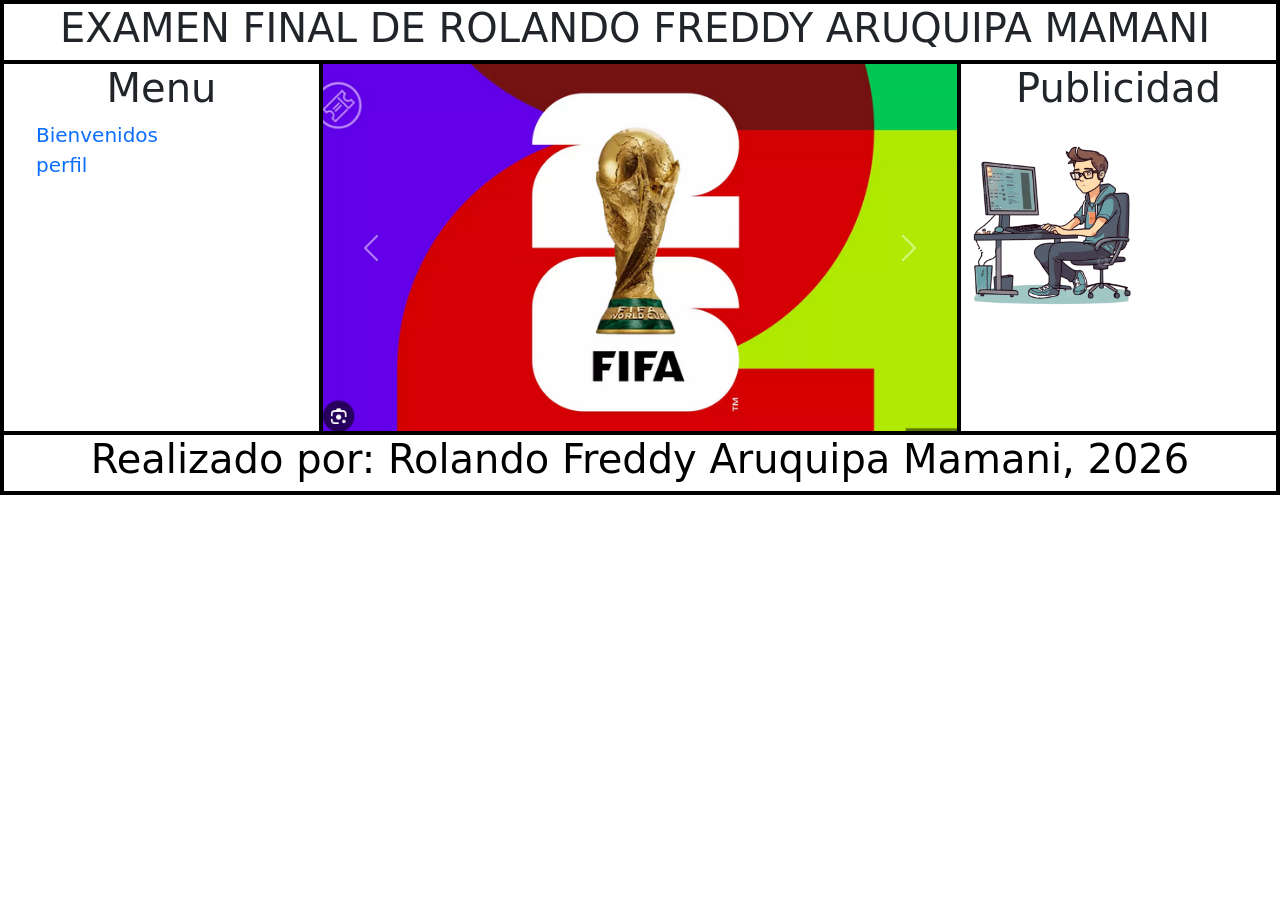
<file: index.html>
<!DOCTYPE html>
<html lang="en">

<head>
    <meta charset="UTF-8">
    <meta name="viewport" content="width=device-width, initial-scale=1.0">
    <title>Manejo de Grid</title>
    <link href="assets/bootstrap/css/bootstrap.min.css" rel="stylesheet">
    <script src="assets/bootstrap/js/bootstrap.bundle.min.js"></script>
    <link rel="stylesheet" href="assets/css/style.css">
</head>

<body>
    <div class="padre">
        <div class="caja1 centrear">
            <h1>EXAMEN FINAL DE ROLANDO FREDDY ARUQUIPA MAMANI</h1>
        </div>
        <div class="caja2">
            <h1 class="centrear">Menu</h1>
            <ul>
                <li>
                    <a href="#">Bienvenidos</a>
                </li>
                <li>
                    <a href="public/perfil.html">perfil</a>
                </li>
            </ul>
        </div>
        <div class="caja3">
            <div id="carouselExampleControls" class="carousel slide" data-bs-ride="carousel">
                <div class="carousel-inner">
                    <div class="carousel-item active">
                        <img src="assets/img/01.PNG" class="d-block w-100" alt="...">
                    </div>
                    <div class="carousel-item">
                        <img src="assets/img/02.PNG" class="d-block w-100" alt="...">
                    </div>
                    <div class="carousel-item">
                        <img src="assets/img/03.PNG" class="d-block w-100" alt="...">
                    </div>
                    <div class="carousel-item">
                        <img src="assets/img/04.PNG" class="d-block w-100" alt="...">
                    </div>
                    <div class="carousel-item">
                        <img src="assets/img/05.PNG" class="d-block w-100" alt="...">
                    </div>
                </div>
                <button class="carousel-control-prev" type="button" data-bs-target="#carouselExampleControls"
                    data-bs-slide="prev">
                    <span class="carousel-control-prev-icon" aria-hidden="true"></span>
                    <span class="visually-hidden">Previous</span>
                </button>
                <button class="carousel-control-next" type="button" data-bs-target="#carouselExampleControls"
                    data-bs-slide="next">
                    <span class="carousel-control-next-icon" aria-hidden="true"></span>
                    <span class="visually-hidden">Next</span>
                </button>
            </div>
        </div>
        <div class="caja4">
            <h1 class="centrear">Publicidad</h1>
            <img src="assets/img/avatar.png" alt="" style="width: 60% ;">
        </div>
        <div class="caja5 centrear">
            <h1>Realizado por: Rolando Freddy Aruquipa Mamani, 2026</h1>
        </div>
    </div>
</body>

</html>
</file>
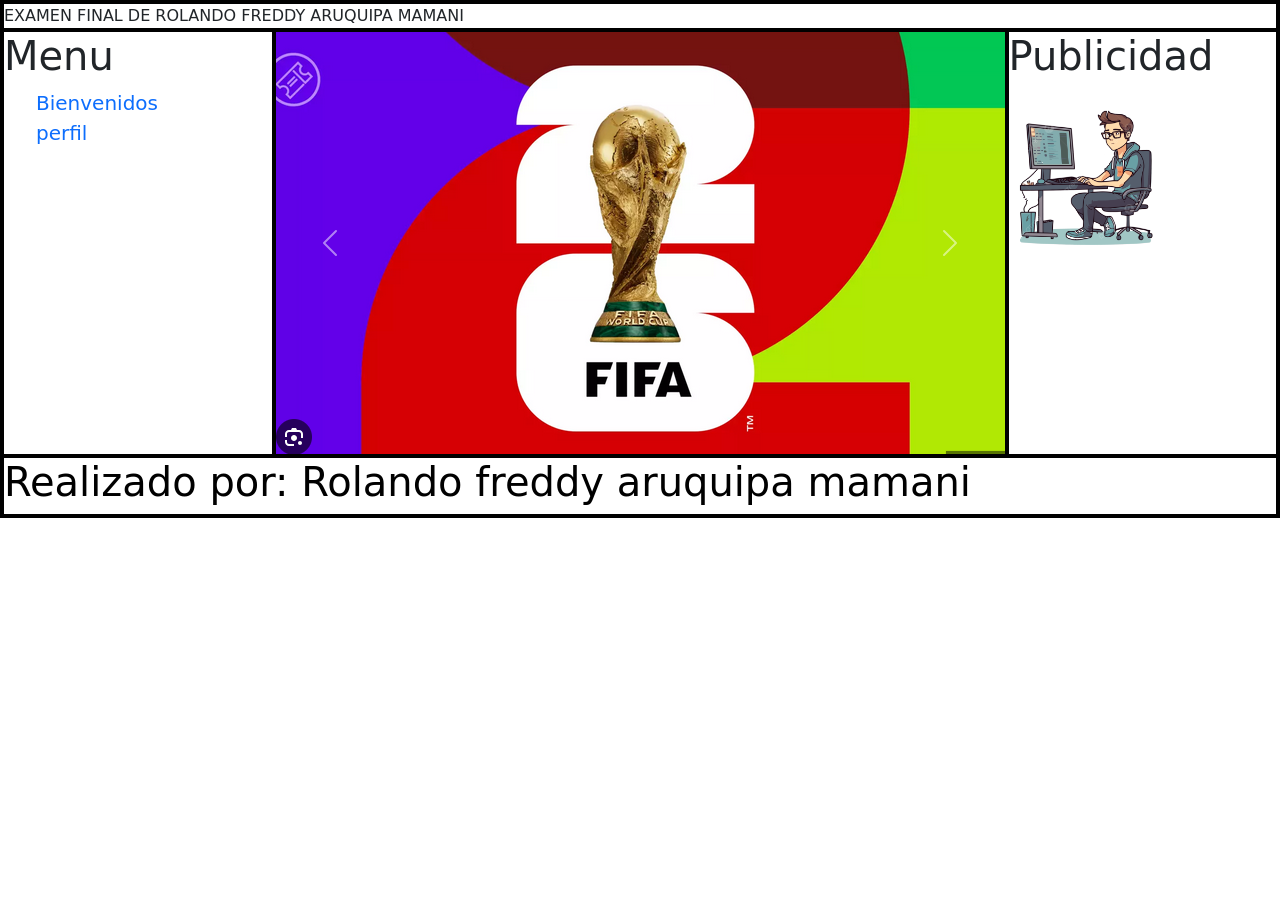
<file: public/bienvenidos.html>
<!DOCTYPE html>
<html lang="en">
<head>
    <meta charset="UTF-8">
    <meta name="viewport" content="width=device-width, initial-scale=1.0">
    <title>Examen</title>
<link href="../assets/bootstrap/css/bootstrap.min.css" rel="stylesheet">
<script src="../assets/bootstrap/js/bootstrap.bundle.min.js"></script>
    <link rel="stylesheet" href="../assets/css/style.css">
</head>
<body>
    <div class="padre">
        <div class="caja1">EXAMEN FINAL DE ROLANDO FREDDY ARUQUIPA MAMANI</div>
        <div class="caja2"> <h1>Menu</h1>
            <ul>
                <li>
                    <a href="public/bienvenidos.html">Bienvenidos</a>
                </li>
                <li>
                    <a href="perfil.html">perfil</a>
                </li>
            </ul>
        </div>
        <div class="caja3">
        <div id="carouselExampleControls" class="carousel slide" data-bs-ride="carousel">
            <div class="carousel-inner">
                <div class="carousel-item active">
                    <img src="../assets/img/01.PNG" class="d-block" alt="...">
                </div>
                <div class="carousel-item">
                    <img src="../assets/img/02.PNG" class="d-block" alt="...">
                </div>
                <div class="carousel-item">
                    <img src="../assets/img/03.PNG" class="d-block" alt="...">
                </div>
                <div class="carousel-item">
                    <img src="../assets/img/04.PNG" class="d-block" alt="...">
                </div>
                <div class="carousel-item">
                    <img src="../assets/img/05.PNG" class="d-block" alt="...">
                </div>
            </div>
            <button class="carousel-control-prev" type="button" data-bs-target="#carouselExampleControls" data-bs-slide="prev">
                <span class="carousel-control-prev-icon" aria-hidden="true"></span>
                <span class="visually-hidden">Previous</span>
            </button>
            <button class="carousel-control-next" type="button" data-bs-target="#carouselExampleControls" data-bs-slide="next">
                <span class="carousel-control-next-icon" aria-hidden="true"></span>
                <span class="visually-hidden">Next</span>
            </button>
        </div>
        </div>
        <div class="caja4">
            <h1>Publicidad</h1>
            <img src="../assets/img/avatar.png" alt="" style="width: 60% ;">
        </div>
        <div class="caja5"> <h1>Realizado por: Rolando freddy aruquipa mamani</h1></div>
    </div>
</body>
</html>
</file>
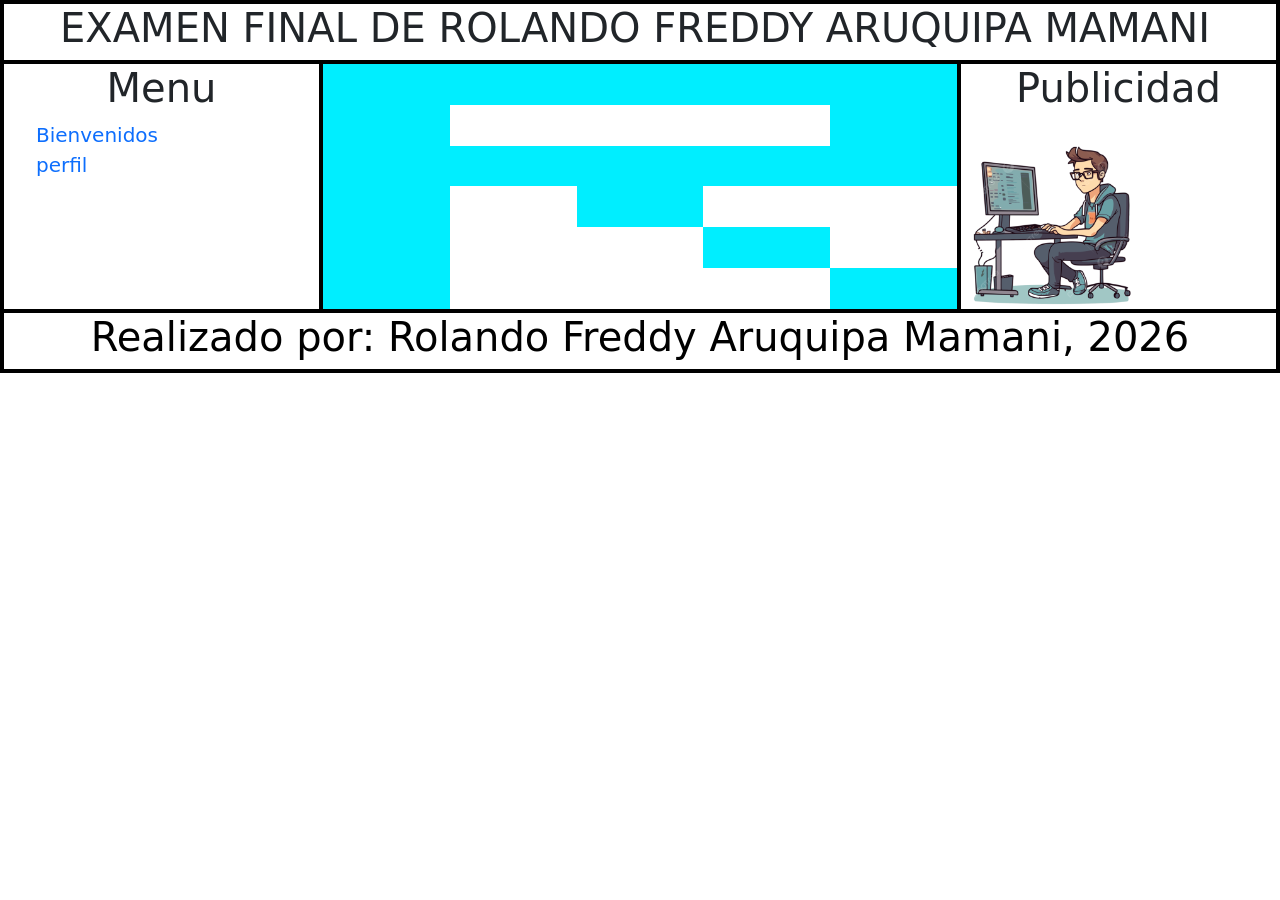
<file: public/perfil.html>
<!DOCTYPE html>
<html lang="en">

<head>
  <meta charset="UTF-8">
  <meta name="viewport" content="width=device-width, initial-scale=1.0">
  <title>Examen</title>
  <link href="../assets/bootstrap/css/bootstrap.min.css" rel="stylesheet">
  <script src="../assets/bootstrap/js/bootstrap.bundle.min.js"></script>
  <link rel="stylesheet" href="../assets/css/style1.css">
</head>

<body>
  <div class="padre">
    <div class="caja1 centrear">
      <h1>EXAMEN FINAL DE ROLANDO FREDDY ARUQUIPA MAMANI</h1>
    </div>
    <div class="caja2">
      <h1 class="centrear">Menu</h1>
      <ul>
        <li>
          <a href="../index.html">Bienvenidos</a>
        </li>
        <li>
          <a href="perfil.html">perfil</a>
        </li>
      </ul>
    </div>
    <div class="caja3">
      <div class="caja31"></div>
      <div class="caja32"></div>
      <div class="caja33"></div>
      <div class="caja34"></div>
      <div class="caja35"></div>
      <div class="caja36"></div>
      <div class="caja37"></div>
      <div class="caja38"></div>
      <div class="caja39"></div>
      <div class="caja310"></div>
      <div class="caja311"></div>
      <div class="caja312"></div>
      <div class="caja313"></div>
      <div class="caja314"></div>
      <div class="caja315"></div>
      <div class="caja316"></div>
      <div class="caja317"></div>
      <div class="caja318"></div>
      <div class="caja319"></div>
      <div class="caja320"></div>
      <div class="caja321"></div>
      <div class="caja322"></div>
      <div class="caja323"></div>
      <div class="caja324"></div>
      <div class="caja325"></div>
    </div>
    <div class="caja4 ">
      <h1 class="centrear">Publicidad</h1>
      <img src="../assets/img/avatar.png" alt="" style="width: 60% ;">
    </div>
    <div class="caja5 centrear">
      <h1>Realizado por: Rolando Freddy Aruquipa Mamani, 2026</h1>
    </div>
  </div>
</body>

</html>
</file>
<file: assets/css/style.css>
/* * {
    padding: 5px;
    margin: 5px;
    font-size: 30px;
} */

ul{
    /*background-color: #ff0000;*/
    list-style: none;
    text-decoration: none;
}
li a{
    /*background-color: #ff0000;*/
    list-style: none;
    text-decoration: none;
    font-size: 20px;
}
li a:hover{
    /*background-color: #ff0000;*/
    color:#0cee6a;
}
.centrear {
    display: flex;
    justify-content: center;
    align-items: center;
}

.padre{
    /* background-color: #fbff00; */
    /* padding: 5px; */
    border: 2px solid black;
    display: grid;
    /* gap: 5px; */
    grid-template-columns: 1fr 2fr 1fr;
    /*grid-template-columns: auto auto auto;*/
    /*grid-template-rows: 1fr 2fr 1fr;*/
    grid-template-rows: auto auto auto;
    /*grid-template-areas: 
    "c1 c1 c1 c1"
    "c2 c3 c3 c4"
    "c5 c5 c5 c5";*/
    grid-template-areas: 
    "c1 c1 c1"
    "c2 c3 c4"
    "c5 c5 c5";
    /*row-gap: 10px;*/
}
.caja1{
    /* background-color: #008cff; */
    border: 2px solid black;
    grid-area: c1;   
    padding-right: 10px; 
}
.caja2{
    /* background-color: #8d8b05; */
    border: 2px solid black;
    grid-area: c2;
}
.caja3{
    padding: 0px;
    border: 2px solid black;
    margin: 0px;
    /* background-color: #00ff15; */
    
}

.caja4{
    border: 2px solid black;
    /* background-color: #8c00ff; */
    grid-area: c4;
}
.caja5{
    border: 2px solid black;
    /* background-color: #e90ee9; */
    grid-area: c5;
    color: #000;
}
</file>
<file: assets/css/style1.css>
/* * {
    padding: 5px;
    margin: 5px;
    font-size: 30px;
} */

ul{
    /*background-color: #ff0000;*/
    list-style: none;
    text-decoration: none;
}
li a{
    /*background-color: #ff0000;*/
    list-style: none;
    text-decoration: none;
    font-size: 20px;
}
li a:hover{
    /*background-color: #ff0000;*/
    color:#0cee6a;
}
.centrear {
    display: flex;
    justify-content: center;
    align-items: center;
}
.padre{
    /* background-color: #fbff00; */
    border: 2px solid black;
    /* padding: 5px; */
    display: grid;
    /* gap: 5px; */
    grid-template-columns: 1fr 2fr 1fr;
    /*grid-template-columns: auto auto auto;*/
    /*grid-template-rows: 1fr 2fr 1fr;*/
    grid-template-rows: auto auto auto;
    /*grid-template-areas: 
    "c1 c1 c1 c1"
    "c2 c3 c3 c4"
    "c5 c5 c5 c5";*/
    grid-template-areas: 
    "c1 c1 c1"
    "c2 c3 c4"
    "c5 c5 c5";
    /*row-gap: 10px;*/
}
.caja1{
    /* background-color: #008cff; */
    border: 2px solid black;
    grid-area: c1;
    padding-right: 10px; 
}
.caja2{
    /* background-color: #8d8b05; */
    border: 2px solid black;
    grid-area: c2;
}
.caja3{
    padding: 0px;
    margin: 0px;
    /* background-color: #00ff15; */
    border: 2px solid black;
    grid-area: c3;
    display: grid;
    /* gap: 5px; */
    grid-template-columns: 1fr 1fr 1fr 1fr 1fr;
    grid-template-rows: 1fr 1fr 1fr 1fr 1fr 1fr;
    /*grid-template-columns:  auto auto auto auto auto;*/
    /*grid-template-rows: auto auto auto auto auto;*/
    grid-template-areas: 
    "d1 d1 d1 d1 d1"
    "d2 d3 d4 d5 d6"
    "d7 d7 d7 d7 d7"
    "d8 d9 d10 d11 d12"
    "d13 d14 d15 d16 d17"
    "d18 d19 d20 d21 d22";
}
.caja31{
    background-color: #00eeff;
    grid-area: d1;
}
.caja32{
    background-color: #00eeff;
    grid-area: d2;
}
.caja33{
    background-color: #00eeff;
    grid-area: d6;
}
.caja39{
    background-color: #00eeff;
    grid-area: d7;
}
.caja310{
    background-color: #00eeff;
    grid-area: d8;
}
.caja34{
    background-color: #00eeff;
    grid-area: d13;
}
.caja35{
    background-color: #00eeff;
    grid-area: d18;
}
.caja312{
    background-color: #00eeff;
    grid-area: d10;
}
.caja317{
    background-color: #00eeff;
    grid-area: d16;
}
.caja322{
    background-color: #00eeff;
    grid-area: d22;
}
.caja4{
    /* background-color: #8c00ff; */
    border: 2px solid black;
    grid-area: c4;
}
.caja5{
    /* background-color: #fdfafd; */
    border: 2px solid black;
    grid-area: c5;
    color: #000;
}
</file>
